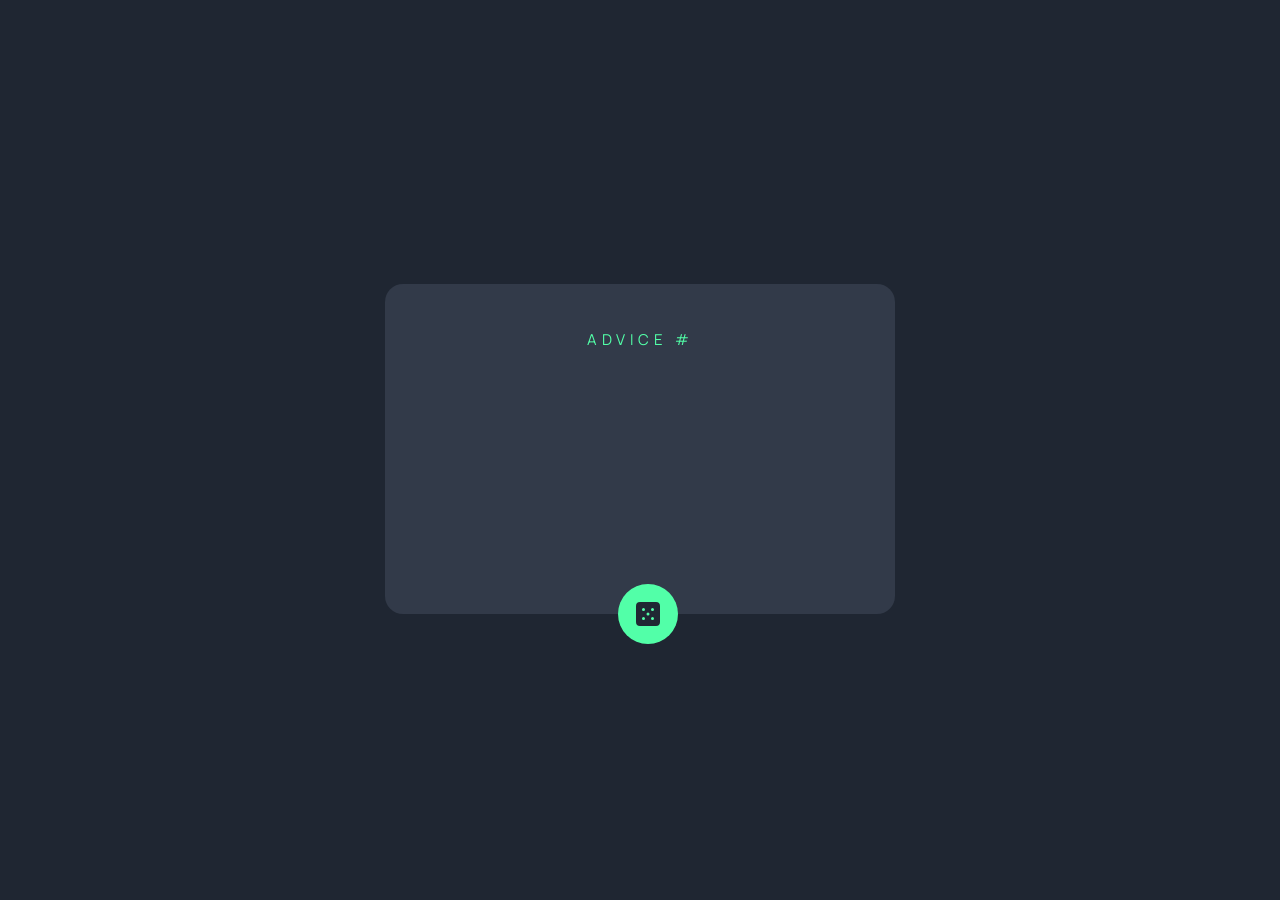
<file: advice generator/index.html>
<!DOCTYPE html>
<html lang="en">
  <head>
    <link
      rel="icon"
      type="image/png"
      sizes="32x32"
      href="./images/favicon-32x32.png"
    />
    <link rel="stylesheet" href="style.css" />

    <title>Advice generator app</title>
  </head>

  <body>
    <main role="main">
      <div class="wraper">
        <p>ADVICE # <span class="id"></span></p>
        <h1><span class="msg"></span></h1>
        <button class="btn">
          <img src="./images/icon-dice.svg" />
        </button>
      </div>
    </main>

    <script src="app.js"></script>
  </body>
</html>
</file>
<file: advice generator/style.css>
@import url('https://fonts.googleapis.com/css2?family=Manrope:wght@800&display=swap');
:root{
--Light-Cyan: hsl(193, 38%, 86%);
--Neon-Green: hsl(150, 100%, 66%);
--Grayish-Blue: hsl(217, 19%, 38%);
--Dark-Grayish-Blue: hsl(217, 19%, 24%);
--Dark-Blue: hsl(218, 23%, 16%);
--font-family:'Manrope', sans-serif;
}

html{
    background-color: var(--Dark-Blue);
    font-size: 15px;
    font-family: var(--font-family);
}
main{
    display: flex;
    flex-direction: column;
    justify-content: center;
    align-items: center;
    min-height: 98vh;
}
.wraper{
    position: relative;
    background-color: var(--Dark-Grayish-Blue);
    width: 34rem;
    min-height: 22rem;
    margin: 0.8rem;
    border-radius: 1.2rem;
}
.wraper p{
    color: var(--Neon-Green);
    width: 15rem;
    margin: 3rem auto 2rem auto;
    text-align: center;
    letter-spacing: 0.3rem;
}
.wraper h1{
    width: 32rem;
    margin: 1rem auto;
    text-align: center;
    color: var(--Light-Cyan);
}
.devider{
    width: 30rem;
    position: absolute;
    bottom: 3rem;
    left: 2.4rem;
    display: block;
}
.btn{
    position: absolute;
    bottom: -2rem;
    left: 15.5rem;
    background-color: var(--Neon-Green);
    width: 4rem;
    height: 4rem;
    border-radius: 50%;
    display: flex;
    align-items: center;
    justify-content: center;
    border: none;
}
.btn:hover{
    cursor: pointer;
    box-shadow:0px  0px 25px var(--Neon-Green);

}

/* MAX WIDTH 547 PX */
@media only screen and (max-width: 547px) and (min-width:446px){
    
    .wraper{
        
        width: 28rem;
        min-height: 28rem;
        
    }
    .wraper h1{
        width: 25rem;
    }
    .devider{
        width: 24rem;
        bottom: 3rem;
        left: 2.4rem;
        
    }
    .btn{
        bottom: -2rem;
        left: 12.5rem;
    } 
}
@media only screen and (max-width: 445px) and (min-width: 368px){
    
    .wraper{
        
        width: 22rem;
        min-height: 23rem;
        
    }
    .wraper h1{
        width: 21rem;
        font-size: 1.6rem;
    }
    .devider{
        width: 19rem;
        bottom: 3rem;
        left: 2.2rem;
        
    }
    .btn{
        bottom: -2rem;
        left: 9.7rem;
    } 
}
@media only screen and (max-width: 367px) and (min-width:296px){
    
    .wraper{
        
        width: 15rem;
        min-height: 21rem;
        
    }
    .wraper h1{
        width: 14rem;
        font-size:1.2rem
    }
    .devider{
        width: 13rem;
        bottom: 3rem;
        left: 1.1rem;
        height: 1rem;
        
    }
    .btn{
        bottom: -1.4rem;
        left: 5.9rem;
        width: 3rem;
        height: 3rem;
    }
    .btn img{
        width:2rem;

    }

}
@media only screen and (max-width: 295px){
    
    .wraper{
        
        width: 18rem;
        min-height: 23rem;
        
    }
    .wraper h1{
        width: 16rem;
        font-size:1.4rem
    }
    .devider{
        width: 14rem;
        bottom: 3rem;
        left: 2.2rem;
        
    }
    .btn{
        bottom: -2rem;
        left: 7.2rem;
    } 
}
.attribution { 
    font-size: 11px; text-align: center; 
    position: absolute;
    bottom: 1rem;
    color: var(--Neon-Green);
}
.attribution a { color: var(--Light-Cyan); }
</file>
